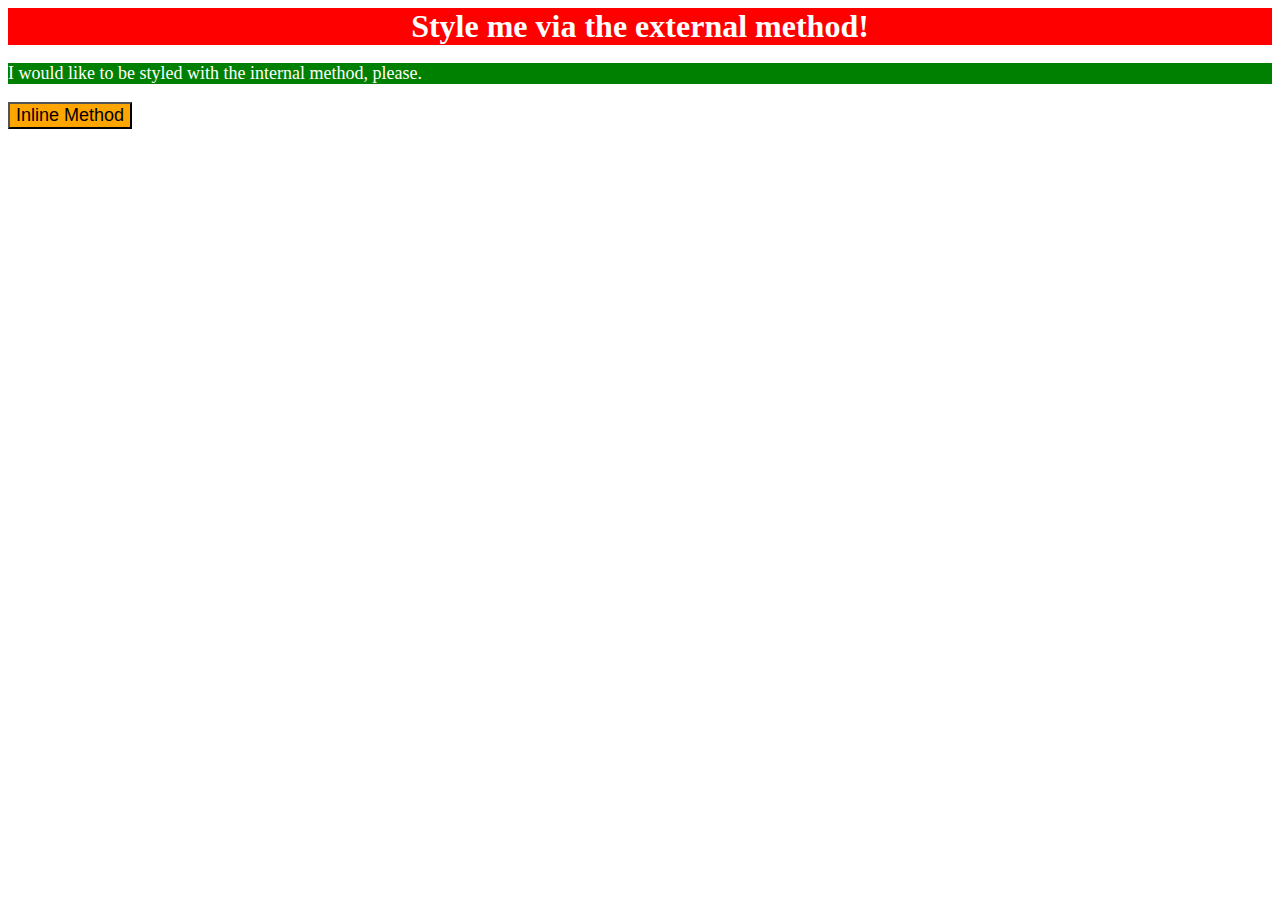
<file: foundations/intro-to-css/01-css-methods/index.html>
<!DOCTYPE html>
<html lang="en">

<head>
  <meta charset="UTF-8">
  <meta http-equiv="X-UA-Compatible" content="IE=edge">
  <meta name="viewport" content="width=device-width, initial-scale=1.0">
  <link rel="stylesheet" href="styles.css">
  <style>
    p {
      background-color: green;
      color: white;
      font-size: 18px;
    }
  </style>
  <title>Methods for Adding CSS</title>
</head>

<body>
  <div>Style me via the external method!</div>
  <p>I would like to be styled with the internal method, please.</p>
  <button style="background-color: orange; font-size: 18px;">Inline Method</button>
</body>

</html>
</file>
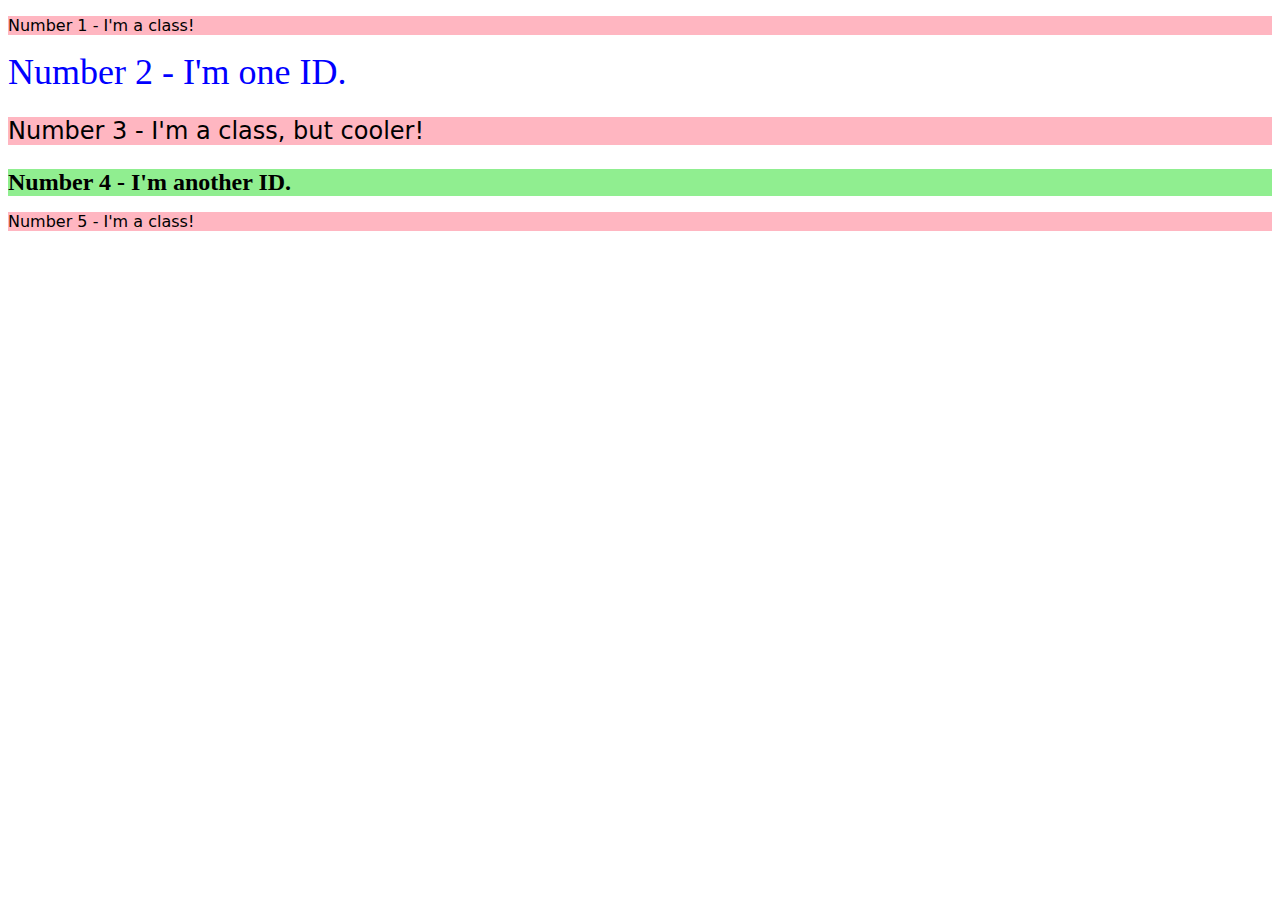
<file: foundations/intro-to-css/02-class-id-selectors/index.html>
<!DOCTYPE html>
<html lang="en">

<head>
  <meta charset="UTF-8">
  <meta http-equiv="X-UA-Compatible" content="IE=edge">
  <meta name="viewport" content="width=device-width, initial-scale=1.0">
  <title>Class and ID Selectors</title>
  <link rel="stylesheet" href="style.css">
</head>

<body>
  <p class="odd">Number 1 - I'm a class!</p>
  <div id="two">Number 2 - I'm one ID.</div>
  <p class="odd font-24">Number 3 - I'm a class, but cooler!</p>
  <div id="four" class="font-24">Number 4 - I'm another ID.</div>
  <p class="odd">Number 5 - I'm a class!</p>
</body>

</html>
</file>
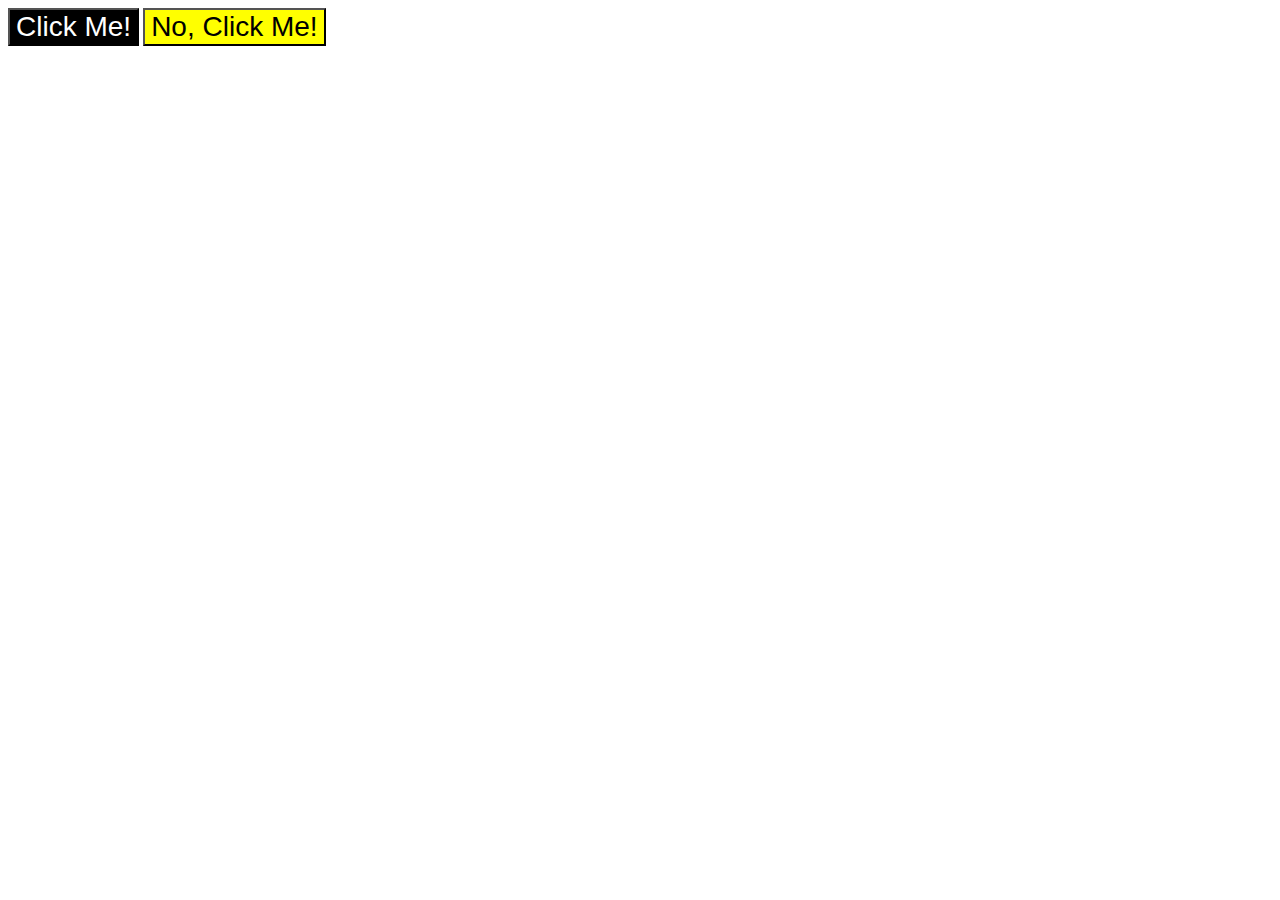
<file: foundations/intro-to-css/03-grouping-selectors/index.html>
<!DOCTYPE html>
<html lang="en">

<head>
  <meta charset="UTF-8">
  <meta http-equiv="X-UA-Compatible" content="IE=edge">
  <meta name="viewport" content="width=device-width, initial-scale=1.0">
  <title>Grouping Selectors</title>
  <link rel="stylesheet" href="style.css">
</head>

<body>
  <button class="dark-btn">Click Me!</button>
  <button class="ylw-btn">No, Click Me!</button>
</body>

</html>
</file>
<file: foundations/intro-to-css/01-css-methods/styles.css>
div {
    background-color: red;
    color: white;
    font-size: 32px;
    text-align: center;
    font-weight: bold;
}
</file>
<file: foundations/intro-to-css/02-class-id-selectors/style.css>
/* Add CSS Styling */

.odd {
    background-color: lightpink;
    font-family: Verdana, DejaVu Sans, sans-serif;
}

#two {
    color: blue;
    font-size: 36px;
}

.font-24 {
    font-size: 24px;
}

#four {
    background-color: lightgreen;
    font-weight: bold;
}
</file>
<file: foundations/intro-to-css/03-grouping-selectors/style.css>
/* Add CSS Styling */

.dark-btn,
.ylw-btn {
    font-size: 28px;
    font-family: 'Helvetica', 'Times New Roman', 'sans-serif';
}

.dark-btn {
    background-color: black;
    color: white;
}

.ylw-btn {
    background-color: yellow;
}
</file>
